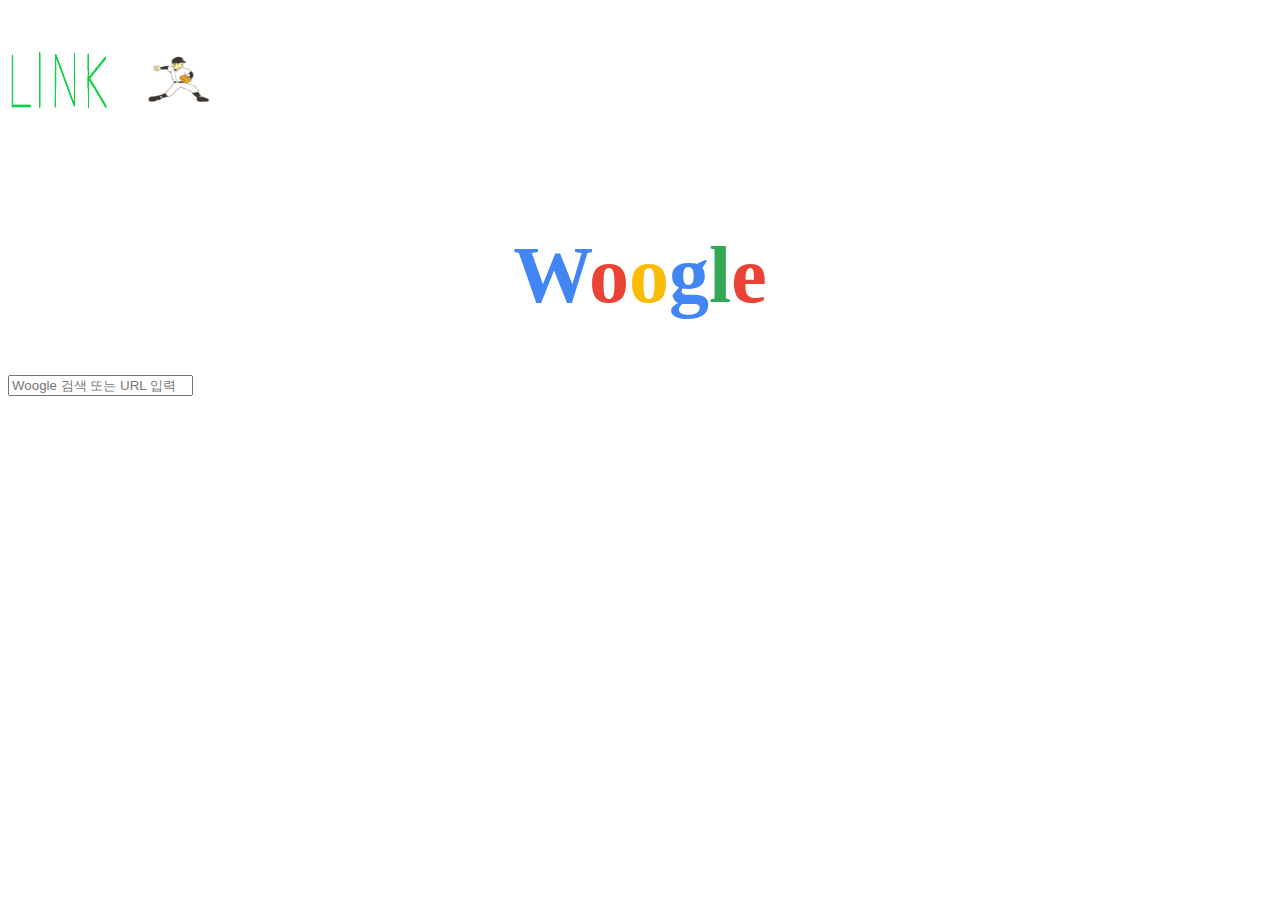
<file: index.html>
<!DOCTYPE html>
<html lang="ko">
<head>
    <meta charset="UTF-8">
    <meta name="viewport" content="width=device-width, initial-scale=1.0">
    <title>Woogle</title>
    <link href="https://cdn.jsdelivr.net/npm/bootstrap@5.0.0-beta1/dist/css/bootstrap.min.css"
     rel="stylesheet" integrity="sha384-giJF6kkoqNQ00vy+HMDP7azOuL0xtbfIcaT9wjKHr8RbDVddVHyTfAAsrekwKmP1" crossorigin="anonymous">
    <link rel="stylesheet" href="style.css">
</head>
<body>
    <h1>
        <span>W</span><span>o</span><span>o</span><span>g</span><span>l</span><span>e</span>
    </h1>
    <form action="https://www.google.com/search" method="get">

        <div class="mx-auto mt-5 search-bar input-group mb-3">
            <input name="q" type="text" class="form-control rounded-pill"
            placeholder="Woogle 검색 또는 URL 입력" aria-label="Recipient's username" aria-describedby="basic-addon2">


    </form>
  <a href="road.html"><img src="link1.PNG" width="100" height="60"></a>
  <a href="KBO Pitcher Rank\index.html"><img class="img2" src="KBO Pitcher Rank\baseball.JPEG" width="100" height="60"></a>
  </div>
</body>
</html>
</file>
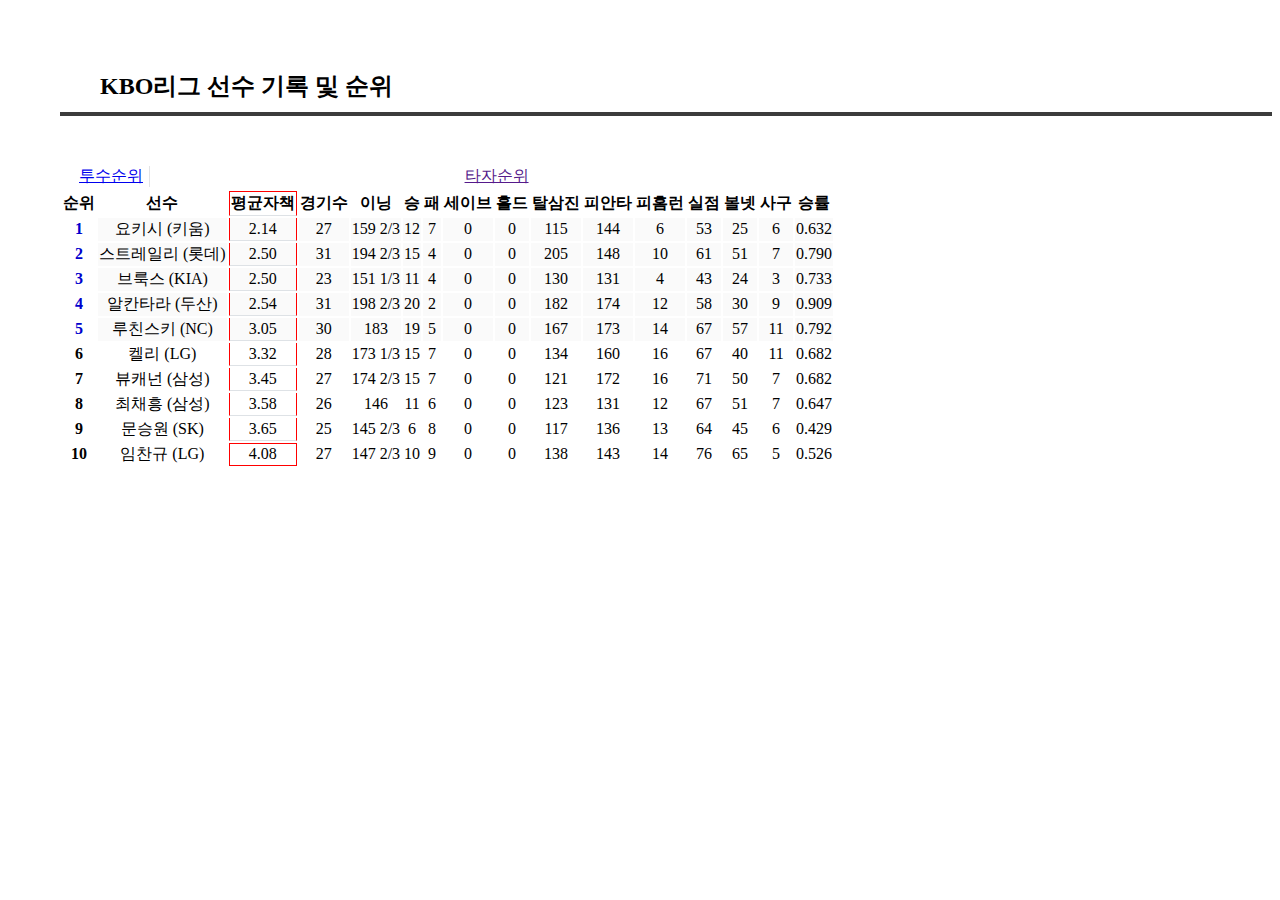
<file: KBO Pitcher Rank/index.html>
<!DOCTYPE html>
<html lang="en">
<head>
    <meta charset="UTF-8">
    <meta name="viewport" content="width=device-width, initial-scale=1.0">
    <link href="https://cdn.jsdelivr.net/npm/bootstrap@5.0.0-beta1/dist/css/bootstrap.min.css" 
    rel="stylesheet" integrity="sha384-giJF6kkoqNQ00vy+HMDP7azOuL0xtbfIcaT9wjKHr8RbDVddVHyTfAAsrekwKmP1" crossorigin="anonymous">
    <link rel="stylesheet" href="style.css">
    <script src="https://cdn.jsdelivr.net/npm/bootstrap@5.0.0-beta1/dist/js/bootstrap.bundle.min.js" integrity="sha384-ygbV9kiqUc6oa4msXn9868pTtWMgiQaeYH7/t7LECLbyPA2x65Kgf80OJFdroafW" crossorigin="anonymous">
    </script>
    <title>KBO 투수</title>
</head>
<body>
    <h2>KBO리그 선수 기록 및 순위</h2>
    <table class="table table-hover caption-top">
        <caption>
        <div id="change">
            <a class="right" href="index.html">투수순위</a> <a href="">타자순위</a>
            </div>
        </caption>
        <thead class="table-light">
          <tr>
            <th scope="col">순위</th>
            <th scope="col">선수</th>
            <th class="red1" scope="col">평균자책</th>
            <th scope="col">경기수</th>
            <th scope="col">이닝</th>
            <th scope="col">승</th>
            <th scope="col">패</th>
            <th scope="col">세이브</th>
            <th scope="col">홀드</th>
            <th scope="col">탈삼진</th>
            <th scope="col">피안타</th>
            <th scope="col">피홈런</th>
            <th scope="col">실점</th>
            <th scope="col">볼넷</th>
            <th scope="col">사구</th>
            <th scope="col">승률</th>

          </tr>
        </thead>
        <tbody>
          <tr>
            <th class="table-secondary" scope="row">1</th>
            <td id="back"> 요키시 (키움)</td>
            <td id="back" class="red">2.14</td>
            <td id="back">27</td>
            <td id="back">159 2/3</td>
            <td id="back">12</td>
            <td id="back">7</td>
            <td id="back">0</td>
            <td id="back">0</td>
            <td id="back">115</td>
            <td id="back">144</td>
            <td id="back">6</td>
            <td id="back">53</td>
            <td id="back">25</td>
            <td id="back">6</td>
            <td id="back">0.632</td>
          </tr>
          <tr>
            <th class="table-secondary" scope="row">2</th>
            <td id="back"> 스트레일리 (롯데)</td>
            <td id="back" class="red">2.50</td>
            <td id="back">31</td>
            <td id="back">194 2/3</td>
            <td id="back">15</td>
            <td id="back">4</td>
            <td id="back">0</td>
            <td id="back">0</td>
            <td id="back">205</td>
            <td id="back">148</td>
            <td id="back">10</td>
            <td id="back">61</td>
            <td id="back">51</td>
            <td id="back">7</td>
            <td id="back">0.790</td>
          </tr>
          <tr>
            <th class="table-secondary" scope="row">3</th>
            <td id="back"> 브룩스 (KIA)</td>
            <td id="back" class="red">2.50</td>
            <td id="back">23</td>
            <td id="back">151 1/3</td>
            <td id="back">11</td>
            <td id="back">4</td>
            <td id="back">0</td>
            <td id="back">0</td>
            <td id="back">130</td>
            <td id="back">131</td>
            <td id="back">4</td>
            <td id="back">43</td>
            <td id="back">24</td>
            <td id="back">3</td>
            <td id="back">0.733</td>
          </tr>
          <tr>
            <th class="table-secondary" scope="row">4</th>
            <td id="back"> 알칸타라 (두산)</td>
            <td id="back" class="red">2.54</td>
            <td id="back">31</td>
            <td id="back">198 2/3</td>
            <td id="back">20</td>
            <td id="back">2</td>
            <td id="back">0</td>
            <td id="back">0</td>
            <td id="back">182</td>
            <td id="back">174</td>
            <td id="back">12</td>
            <td id="back">58</td>
            <td id="back">30</td>
            <td id="back">9</td>
            <td id="back">0.909</td>
          </tr>
          <tr>
            <th class="table-secondary" scope="row">5</th>
            <td id="back"> 루친스키 (NC)</td>
            <td id="back" class="red">3.05</td>
            <td id="back">30</td>
            <td id="back">183</td>
            <td id="back">19</td>
            <td id="back">5</td>
            <td id="back">0</td>
            <td id="back">0</td>
            <td id="back">167</td>
            <td id="back">173</td>
            <td id="back">14</td>
            <td id="back">67</td>
            <td id="back">57</td>
            <td id="back">11</td>
            <td id="back">0.792</td>
          </tr>
          <tr>
            <th scope="row">6</th>
            <td> 켈리 (LG)</td>
            <td class="red">3.32</td>
            <td>28</td>
            <td>173 1/3</td>
            <td>15</td>
            <td>7</td>
            <td>0</td>
            <td>0</td>
            <td>134</td>
            <td>160</td>
            <td>16</td>
            <td>67</td>
            <td>40</td>
            <td>11</td>
            <td>0.682</td>
          </tr>
          <tr>
            <th scope="row">7</th>
            <td> 뷰캐넌 (삼성)</td>
            <td class="red">3.45</td>
            <td>27</td>
            <td>174 2/3</td>
            <td>15</td>
            <td>7</td>
            <td>0</td>
            <td>0</td>
            <td>121</td>
            <td>172</td>
            <td>16</td>
            <td>71</td>
            <td>50</td>
            <td>7</td>
            <td>0.682</td>
          </tr>
          <tr>
            <th scope="row">8</th>
            <td> 최채흥 (삼성)</td>
            <td class="red">3.58</td>
            <td>26</td>
            <td>146</td>
            <td>11</td>
            <td>6</td>
            <td>0</td>
            <td>0</td>
            <td>123</td>
            <td>131</td>
            <td>12</td>
            <td>67</td>
            <td>51</td>
            <td>7</td>
            <td>0.647</td>
          </tr>
          <tr>
            <th scope="row">9</th>
            <td> 문승원 (SK)</td>
            <td class="red">3.65</td>
            <td>25</td>
            <td>145 2/3</td>
            <td>6</td>
            <td>8</td>
            <td>0</td>
            <td>0</td>
            <td>117</td>
            <td>136</td>
            <td>13</td>
            <td>64</td>
            <td>45</td>
            <td>6</td>
            <td>0.429</td>
          </tr>
          <tr>
            <th scope="row">10</th>
            <td> 임찬규 (LG)</td>
            <td class="red2">4.08</td>
            <td>27</td>
            <td>147 2/3</td>
            <td>10</td>
            <td>9</td>
            <td>0</td>
            <td>0</td>
            <td>138</td>
            <td>143</td>
            <td>14</td>
            <td>76</td>
            <td>65</td>
            <td>5</td>
            <td>0.526</td>
          </tr>
        </tbody>
        </table>
</body>
</html>
</file>
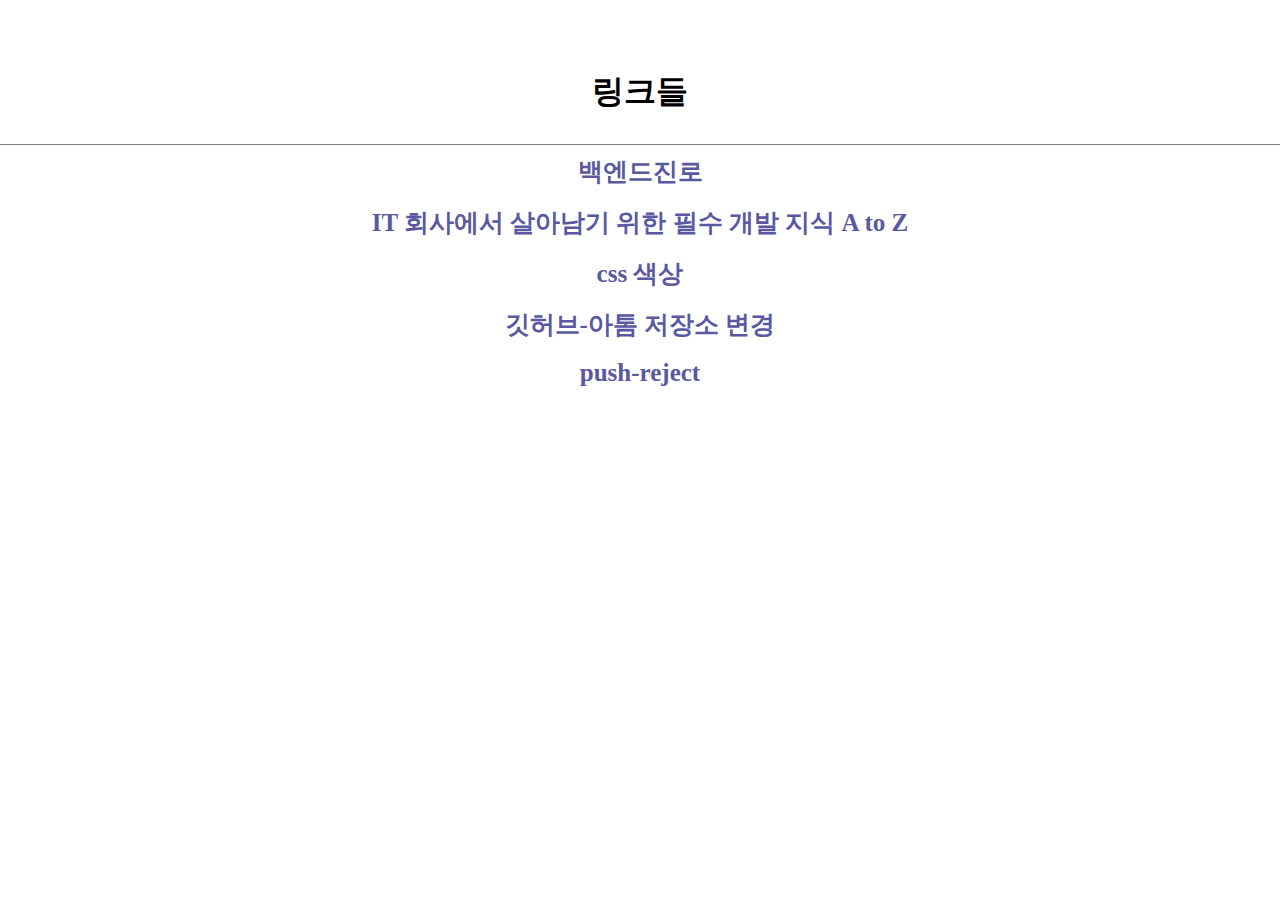
<file: road.html>
<!DOCTYPE html>
<html lang="ko">
<head>
    <meta charset="UTF-8">
    <meta name="viewport" content="width=device-width, initial-scale=1.0">
    <title>백엔드 도전과정</title>
    <link rel="stylesheet" href="style11.css">

</head>

<body>
    <center>
    <h1>링크들</h1>
    <strong><a id="링크" href="https://okky.kr/article/846990">백엔드진로</a></strong><br><br>
    <strong><a id="링크" href="https://www.grabbing.me/IT-A-to-Z-By-1e1fbc981b7c4c03ac44943085ac8304">IT 회사에서 살아남기 위한 필수 개발 지식 A to Z </a></strong><br><br>
    <strong><a id="링크" href="https://at-corner.tistory.com/17">css 색상</a></strong><br><br>
    <strong><a id="링크" href="https://gist.github.com/480/4681b67d2a906db8c6c1321cc678f05f">깃허브-아톰 저장소 변경</a></strong><br><br>
    <strong><a id="링크" href="https://geoseong.tistory.com/47">push-reject</a></strong><br><br>
    </center>
</body>
</html>
</file>
<file: style.css>
h1 {
    text-align: center;
    margin-top: 230px;
    font-size: 80px;
}
h1 span:nth-child(1) {
    color:#4285f4;
  }
  h1 span:nth-child(2) {
    color:#ea4335;
  }
  h1 span:nth-child(3) {
    color:#fbbc05;
  }
  h1 span:nth-child(4) {
    color:#4285f4;
  }
  h1 span:nth-child(5) {
    color:#34a853;
  }
  h1 span:nth-child(6) {
    color:#ea4335;
  }
  .search-bar {
      width: 500px;
  }
img {
   position:absolute;
   top:50px;
   left:10px;
 }
 .img2 {
   position:absolute;
   top:50px;
   left:131px;
 }
</file>
<file: KBO Pitcher Rank/style.css>
body {
    margin-left: 60px;
}
h2 {margin-top: 30px;
    border-bottom: 4px solid #3c3c3c;
    padding:40px;
    padding-bottom: 10px;
}
#change {
    display:grid;
    grid-template-columns: 85px 1fr;
    padding-top:30px;
    margin-left: 5px;
    padding-bottom: 2px;
}
#change a {
    padding-left: 8px;

}
.red {
    border:1px solid red;
    border-bottom: 1px solid #dee2e6;
    border-top: none;
}
.red1 {
    border:1px solid red;
    border-bottom: 1px solid #dee2e6;
}
.red2 {
    border:1px solid red;
    border-bottom: 1px solid red;
}
.table-secondary {
    color:MediumBlue;
}
#back {
    background-color:#fafafa;
}
td {
    text-align: center;
}
.right {
    border-right: 1px solid #e2e3e5;
}
</file>
<file: style11.css>
body {
    margin:0;
}
h1 {
    border-bottom: 1px solid gray;
    text-align: center;
    margin-top:40px;
    margin-bottom:10px;
    padding:30px;
}
#링크 {
    font-size: 25px;
}
a {
  text-decoration: none;
    color:rgb(89, 88, 161);
}
</file>
